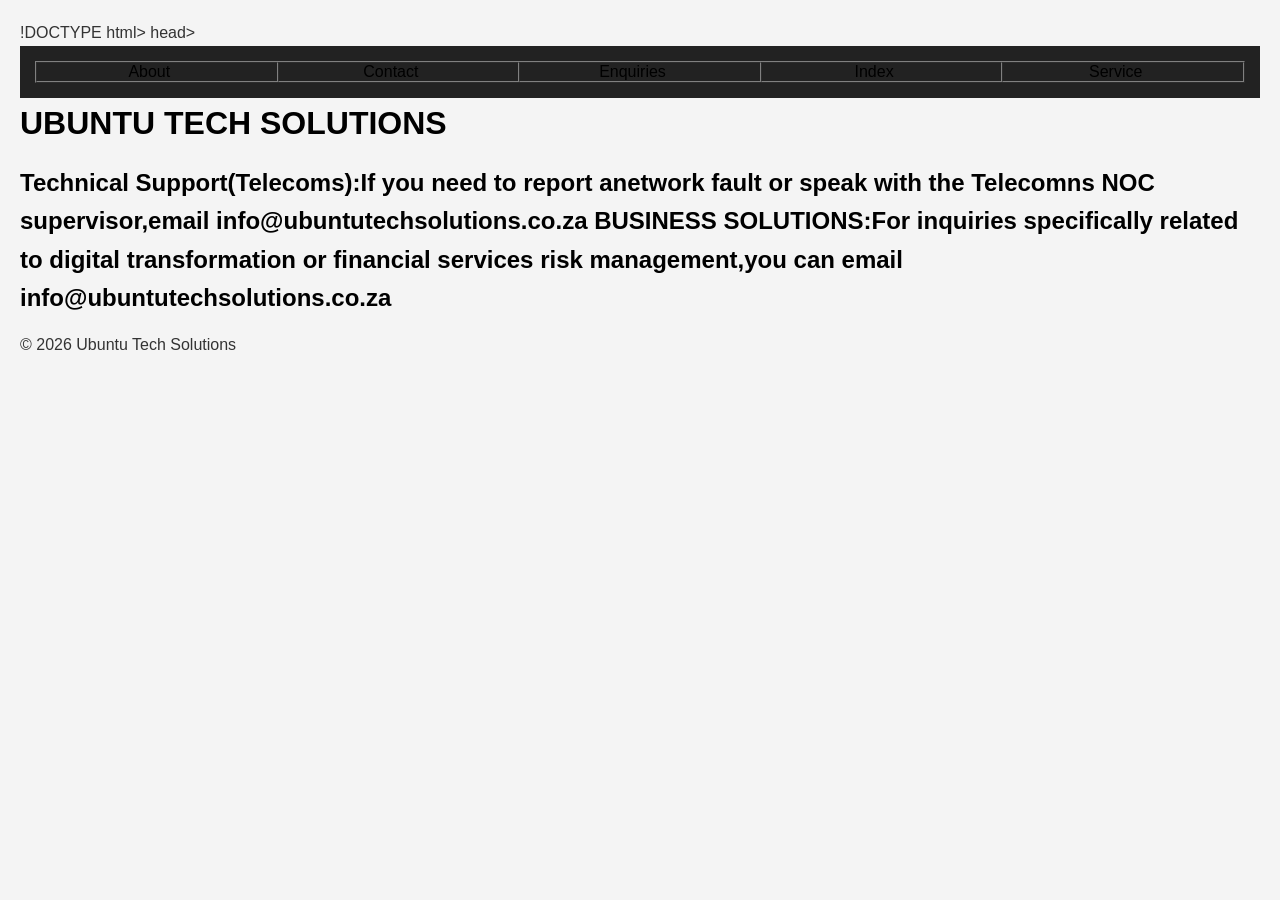
<file: enquiries.html>
!DOCTYPE html>
<html lang="en">
<head>
    <meta charset="UTF-8">
    <meta name="viewport" content="width=device-width, initial-scale=1.0">
    <title>Document</title>
</head>head>
    <title>Ubuntu Tech Solutions</title>
    <link rel="stylesheet" href="style.css">
    <title>Ubuntu Tech Solutions</title>
    <link rel="stylesheet" href="style.css">
<body>
     <nav>
            <table border="1" width="100%" cellpadding="10" cellspacing="0">
            <tr>
    <td align="center" width="20%"><a href="about.html"><font color="#000000">About</font></a></td>
    <td align="center" width="20%"><a href="contact.html"><font color="#000000">Contact</font></a></td>
    <td align="center" width="20%"><a href="enquiries.html"><font color="#000000">Enquiries</font></a></td>
    <td align="center" width="20%"><a href="index.html"><font color="#000000">Index</font></a></td>
    <td align="center" width="20%"><a href="service.html"><font color="#000000">Service</font></a></td>
     </tr>
            
            
                            

          </table>
        </nav>
    </header>
    <h1><font color="000000">UBUNTU TECH SOLUTIONS</font></h1>    
    <h2><font color="000000">Technical Support(Telecoms):If you need to report anetwork fault or speak with the Telecomns NOC   supervisor,email info@ubuntutechsolutions.co.za
                              BUSINESS SOLUTIONS:For inquiries specifically related to digital transformation or financial services risk management,you can email info@ubuntutechsolutions.co.za</font></h2>

      <footer>
    <p>© 2026 Ubuntu Tech Solutions</p>
</footer>
</file>
<file: style.css>
/* Reset */
*{
    margin:0;
    padding:0;
    box-sizing:border-box;
}
html {
  font-size: 16px; /* 1rem = 16px */
}

/* Body */
body{
    font-family: Arial, sans-serif;
    background-color:#f4f4f4;
    color:#333;
    line-height:1.6;
    padding:1.25rem
}

/* Navigation */
nav{
    background-color:#222;
    padding:0.9375rem
}

nav a{
    color:white;
    text-decoration:none;
    margin-right:0.9375rem
}

/* Headings */
h1,h2,h3{
    margin-bottom:0.9375rem
}

/* Paragraphs */
p{
    margin-bottom:0.625rem
}

/* Images */
img{
    width:100%;
    max-width:500px;
    height:auto;
}

/* Buttons */
button{
    background-color:#333;
    color:white;
    border:none;
    padding:10px 15px;
    cursor:pointer;
}

button:hover{
    background-color:#555;
}
.container{
    display:flex;
    justify-content:space-between;
    align-items:center;
    gap:20px;
}
/* Tablet */
@media (max-width:768px){

    body{
        padding:10px;
    }

    nav{
        text-align:center;
    }

    nav a{
        display:block;
        margin:10px 0;
    }
}

/* Mobile */
@media (max-width:480px){

    h1{
        font-size:24px;
    }

    p{
        font-size:14px;
    }

    img{
        width:100%;
    }
}
@media (max-width: 768px) {
    .container {
        flex-direction: column;
    }

    .box {
        width: 80%;
    }
}
header {
    text-align: center;
    margin-bottom: 20px;
    padding: 20px;
    background-color: #222;
    color: white;
}
img {
  max-width: 100%;
  height: auto;
}
</file>
